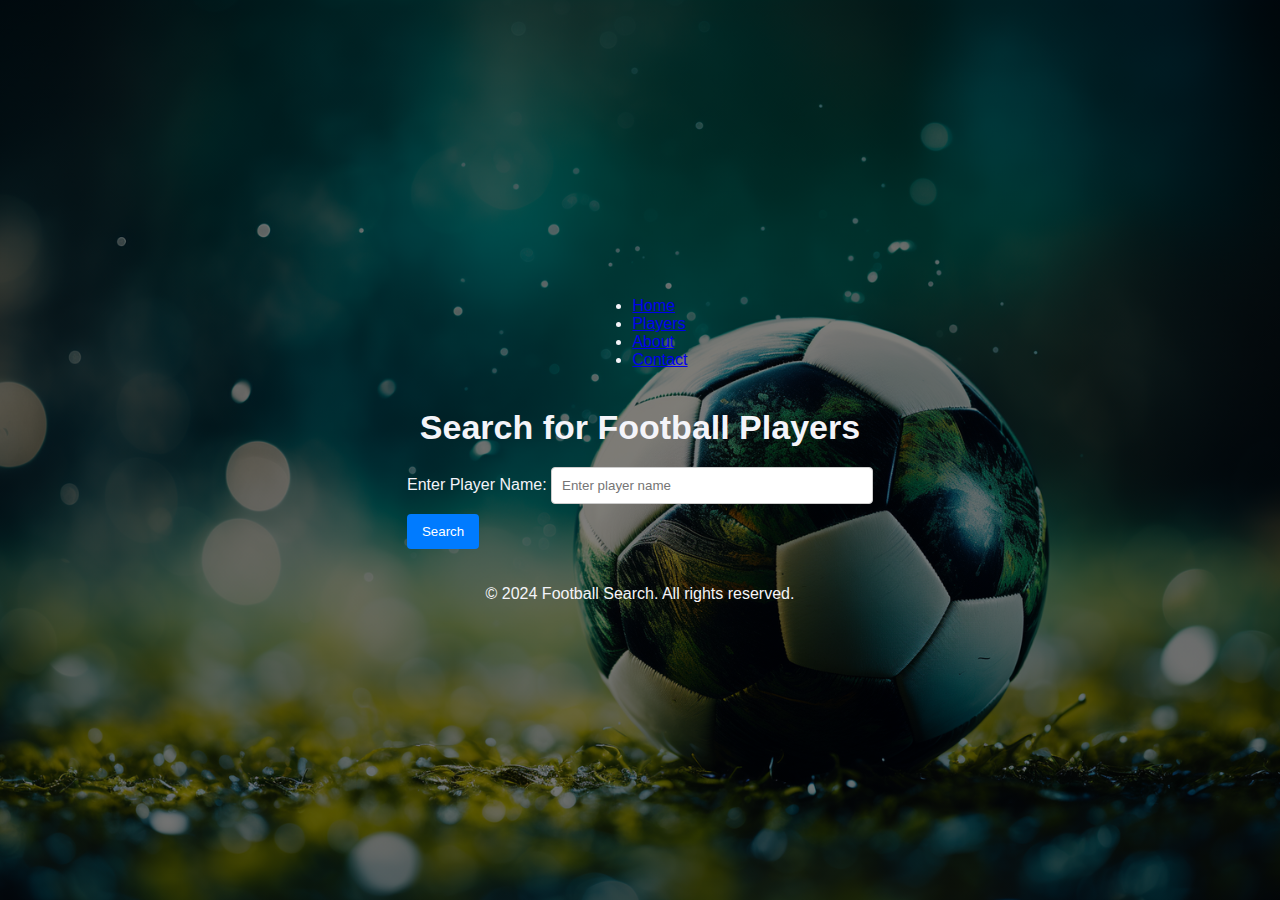
<file: index.html>
<!DOCTYPE html>
<html lang="en">
<head>
    <meta charset="UTF-8">
    <meta name="viewport" content="width=device-width, initial-scale=1.0">
    <title>Football Player Search</title>
    <link rel="stylesheet" href="styles.css">
</head>
<body>
    <nav>
        <ul>
            <li><a href="#home">Home</a></li>
            <li><a href="#players">Players</a></li>
            <li><a href="#about">About</a></li>
            <li><a href="#contact">Contact</a></li>
        </ul>
    </nav>
    <header>
        <h1>Search for Football Players</h1>
    </header>

    <main>
        <section>
            <label for="playerName">Enter Player Name:</label>
            <input type="text" id="playerName" placeholder="Enter player name" aria-label="Player Name">
            <div id="suggestions" class="suggestions-box"></div>
            <button id="fetchButton" aria-label="Search Player">Search</button>
        </section>

        <section id="dataContainer">
        </section>

        <section class="validation">
            <p id="lowercase" class="invalid">
                Name must only contain lowercase letters for better results.
            </p>
        </section>
    </main>

    <footer>
        <p>&copy; 2024 Football Search. All rights reserved.</p>
    </footer>

    <script src="script.js"></script>
</body>
</html>
</file>
<file: styles.css>
/* Basic styling for the body */
body {
    font-family: 'Segoe UI', Tahoma, Geneva, Verdana, sans-serif;
    margin: 0;
   
    background: linear-gradient(rgba(0, 0, 0, 0.5), rgba(0, 0, 0, 0.5)), 
                url('download.png') no-repeat center center fixed;
    background-size: cover;
    color: #f4f4f9;display: flex;
    flex-direction: column;
    align-items: center;
    justify-content: center;
    height: 100vh;
    margin: 0;

}
h1 {
    margin-bottom: 20px;
    font-size: 34px;
}
input[type="text"] {
    padding: 10px;
    width: 300px;
    margin-bottom: 10px;
    border: 1px solid #ccc;
    border-radius: 4px;
}
button {
    padding: 10px 15px;
    background-color: #007bff;
    color: white;
    border: none;
    border-radius: 4px;
    cursor: pointer;
}
button:hover {
    background-color: #0056b3;
}
#dataContainer {
    margin-top: 20px;
    max-width: 400px;
    text-align: center;
}
.validation {
    color: red;
    display: none;
    margin-top: 10px;
}

/* Responsive design adjustments */
@media (max-width: 600px) {
    #playerName {
        width: calc(100% - 20px); /* Full width minus button margin */
        margin-right: 0;
        margin-bottom: 10px;
    }

    #fetchButton {
        width: 100%;
        margin-bottom: 20px;
    }

    #fetchButton:focus {
        outline: none;
        box-shadow: 0 0 8px rgba(40, 167, 69, 0.5);
    }
}
</file>
